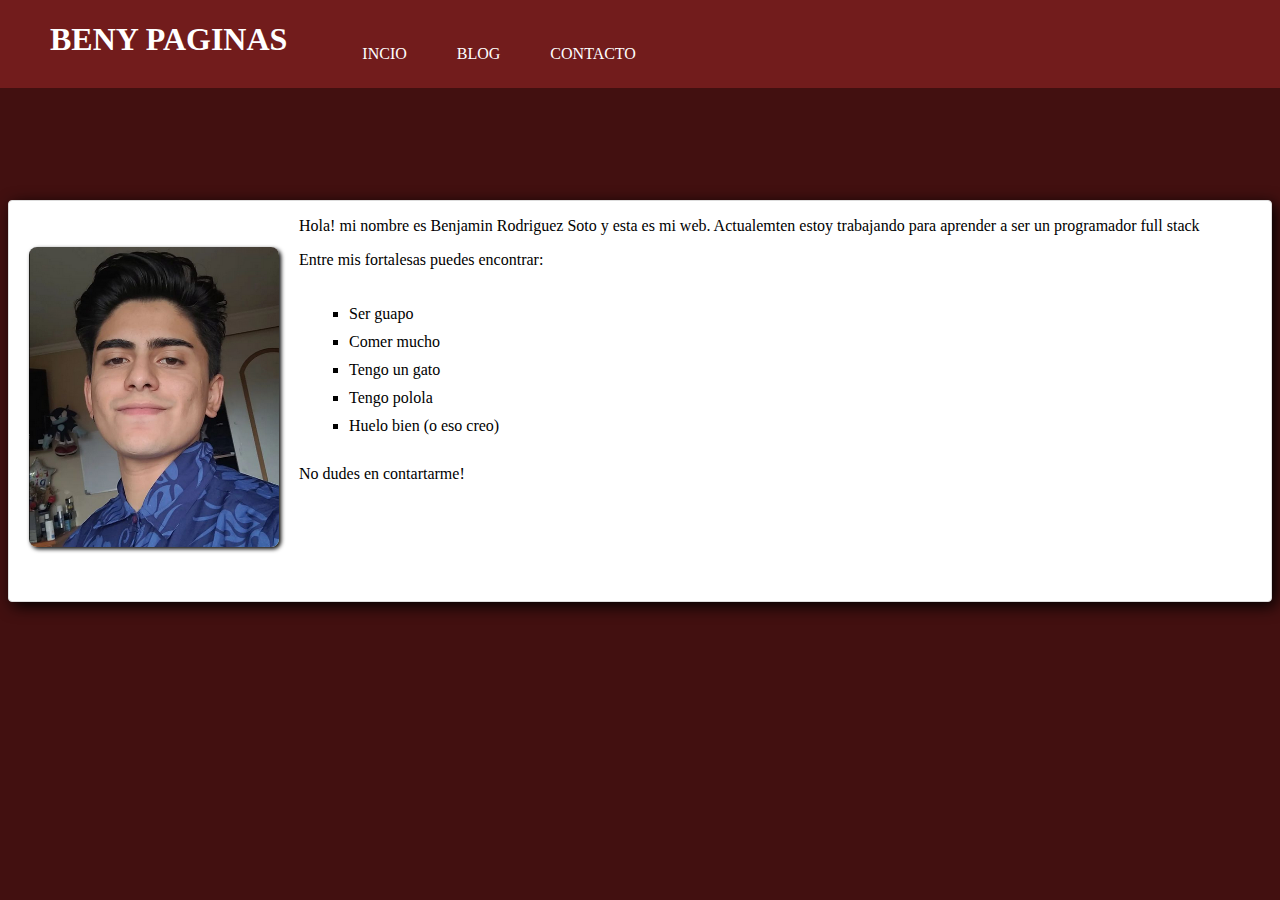
<file: index.html>
<!DOCTYPE html>


<html>

    <head>
        <title>BENY-INICIO</title>
        <link rel="stylesheet" href="main.css">
    </head>

    <body>
        <div>

            <ul class="barra">
                <li><h1 id="titulo">BENY PAGINAS</h1></li>
                <li class="links"><a href="">INCIO</a></li>
                <li class="links"><a href="">BLOG</a></li>
                <li class="links"><a href="contacto.html">CONTACTO</a></li>
            </ul>
        </div>
        <div class="moderno">
            
            <div class="presentacion">
                <img src="yo.png" width="250px" height="300px" >
                <p>Hola! mi nombre es Benjamin Rodriguez Soto y esta es mi web. Actualemten estoy trabajando para aprender a ser un programador full stack</p>
                <p>Entre mis fortalesas puedes encontrar:</p>
                <div>
                    <ul class="listaHabilidades">
                        <li class="habilidades">Ser guapo</li>
                        <li class="habilidades">Comer mucho</li>
                        <li class="habilidades">Tengo un gato</li>
                        <li class="habilidades">Tengo polola</li>
                        <li class="habilidades">Huelo bien (o eso creo)</li>
                    </ul>
                    <br />
                <p>No dudes en contartarme!</p>
                </div>
            </div>

        </div>
      
       
    </body>



</html>
</file>
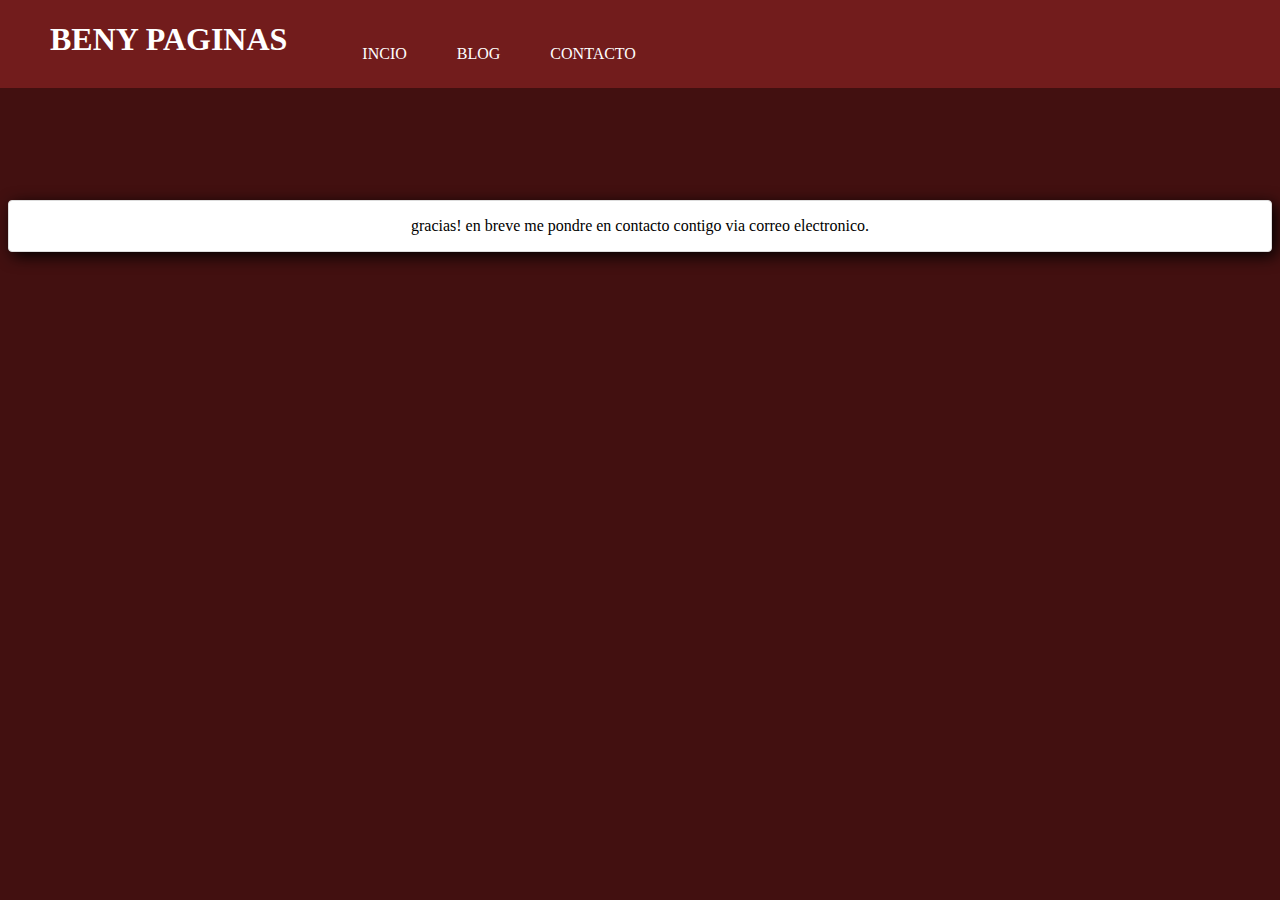
<file: contactado.html>
<!DOCTYPE html>


<html>

    <head>
        <title>BENY-CONTACTO</title>
        <link rel="stylesheet" href="contacoCSS.css">
    </head>

    <body>
        <div>

            <ul class="barra">
                <li><h1 id="titulo">BENY PAGINAS</h1></li>
                <li class="links"><a href="index.html">INCIO</a></li>
                <li class="links"><a href="">BLOG</a></li>
                <li class="links"><a href="">CONTACTO</a></li>
            </ul>
        </div>
        <div class="moderno">
            
            
              
               <p>gracias! en breve me pondre en contacto contigo via correo electronico.</p>
             
               
            </div>

        </div>
      
       
    </body>



</html>
</file>
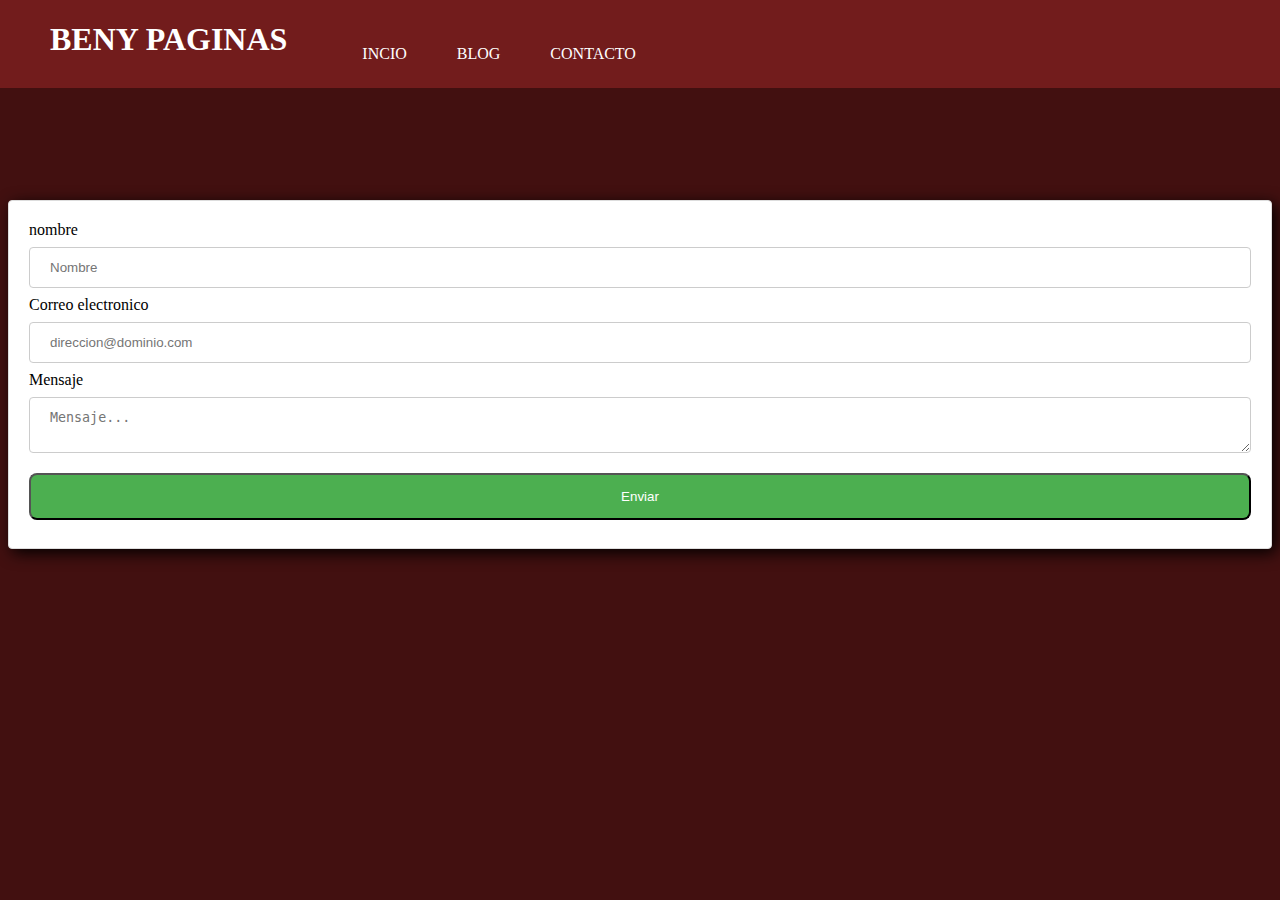
<file: contacto.html>
<!DOCTYPE html>


<html>

    <head>
        <title>BENY-CONTACTO</title>
        <link rel="stylesheet" href="contacoCSS.css">
    </head>

    <body>
        <div>

            <ul class="barra">
                <li><h1 id="titulo">BENY PAGINAS</h1></li>
                <li class="links"><a href="index.html">INCIO</a></li>
                <li class="links"><a href="">BLOG</a></li>
                <li class="links"><a href="">CONTACTO</a></li>
            </ul>
        </div>
        <div class="moderno">
            
            <div class="presentacion">
              
                <form action="contactado.html">
                    <label>nombre</label> <input type="text" name="name" id=""name placeholder="Nombre">
                    <label>Correo electronico</label> <input type="text" name="correo" id=" "name placeholder="direccion@dominio.com">
                    <label>Mensaje</label> <textarea placeholder="Mensaje..."></textarea>   
                    <input type="submit" name="boton" value="Enviar">

                </form>
                </div>
            </div>

        </div>
      
       
    </body>



</html>
</file>
<file: main.css>
body{
    background-color: #421010;

}

#titulo{

    color: white;
    margin-right:50px ;
    margin-left: 50px;
    float: left;
}
.barra{
    left:0;
    list-style-type:none;
    margin:0px;
    padding: 0px;
    overflow: hidden;
    position: fixed;
    top: 0;
    width: 100%;
    background-color: #721c1c;
}

.links{
    
    float: left;

}
li a{
    margin-top:20px ;
    display: block;
    color: white;
    text-align: center;
    padding: 25px;
    text-decoration: none;
    height: 100%;

}
a:hover{

    transform: scale(1.3,1.3);
}
.links:hover{
    background-color: #0e0e0e;
    

}
.moderno{
    margin-top:200px ;
    height: 400px;
    background-color: #fff;
    border: solid 1px #ddd;
    border-radius: 4px;
    box-shadow: 4px 4px 16px;

}


img{
margin-top: 30px;
margin-left: 20px;
margin-right: 20px;
border-radius:8px ;
box-shadow: 2px 2px 4px;
float: left;
}
p{
    margin-left: 20px;
}
.habilidades{
    margin: 10px;
}
.listaHabilidades{

    transform: translate(50px,20px);
    list-style-type:square ;
    display: block;
   
}
</file>
<file: contacoCSS.css>
body{
    background-color: #421010;

}

#titulo{

    color: white;
    margin-right:50px ;
    margin-left: 50px;
    float: left;
}
.barra{
    left:0;
    list-style-type:none;
    margin:0px;
    padding: 0px;
    overflow: hidden;
    position: fixed;
    top: 0;
    width: 100%;
    background-color: #721c1c;
}

.links{
    
    float: left;

}
li a{
    margin-top:20px ;
    display: block;
    color: white;
    text-align: center;
    padding: 25px;
    text-decoration: none;
    height: 100%;

}
a:hover{

    transform: scale(1.3,1.3);
}
.links:hover{
    background-color: #0e0e0e;
    

}
.moderno{
    margin-top:200px ;
    height:auto;
    background-color: #fff;
    border: solid 1px #ddd;
    border-radius: 4px;
    box-shadow: 4px 4px 16px;

}


img{
margin: 0 auto;
border-radius:360px ;
box-shadow: 2px 2px 30px;

transform: scale(0.3,0.3);

}

input[type=text]{


    width: 100%;
    padding: 12px 20px;
   margin: 8px 0px;
   display: inline-block;
   border: 1px solid #ccc;
   border-radius: 4px;
   box-sizing: border-box;

   

}
input[type=submit]{
    color: white;
    width: 100%;
    background-color: #4CAF50;
    padding: 14px 20px;
    margin: 8px 0;
    border-radius: 8px;
    cursor: pointer;
}
form{
    margin: 20px;
}
textarea{

    width: 100%;
    padding: 12px 20px;
   margin: 8px 0px;
   display: inline-block;
   border: 1px solid #ccc;
   border-radius: 4px;
   box-sizing: border-box;

}

p{
    text-align: center;
}
</file>
